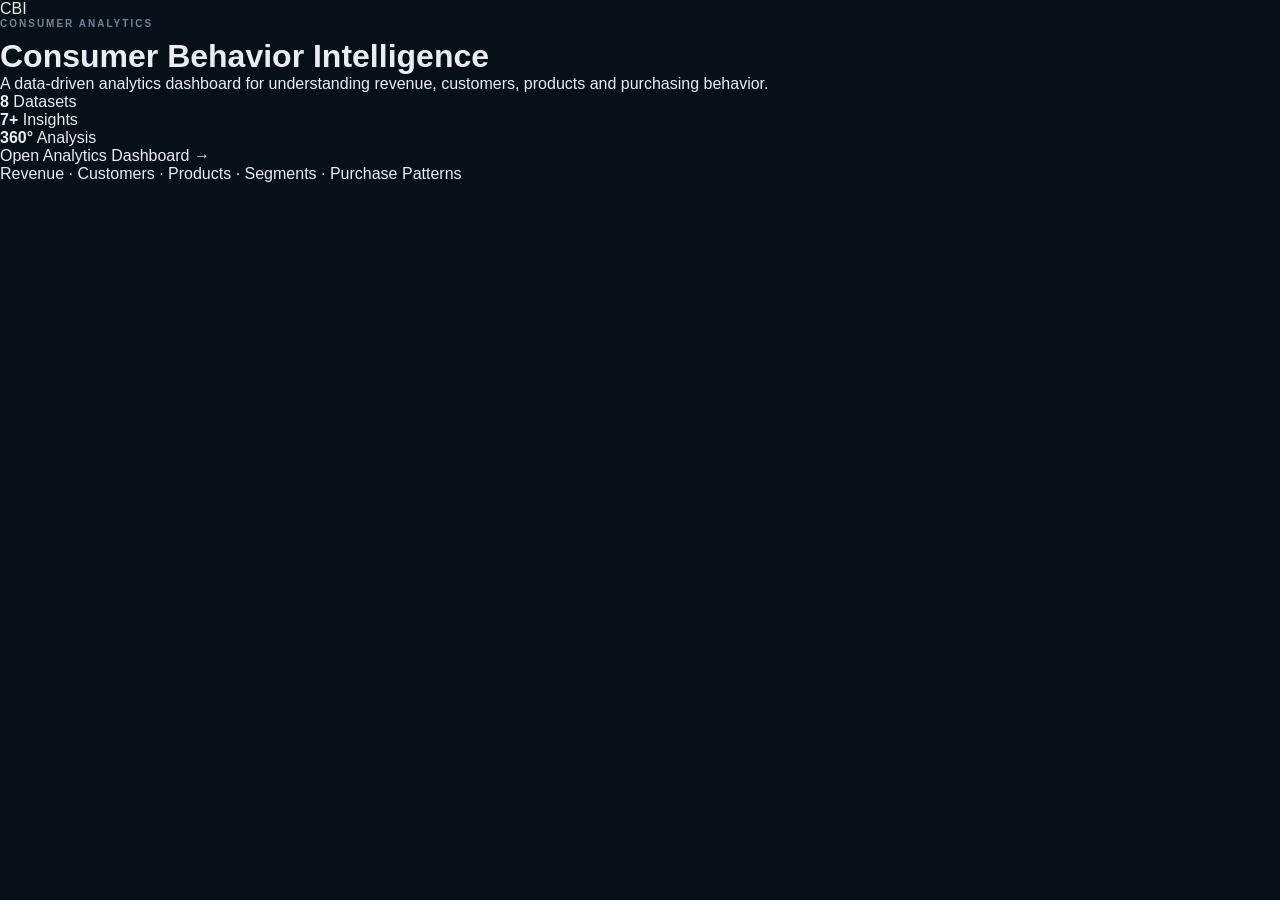
<file: frontend/index.html>
<!DOCTYPE html>
<html lang="en">

<head>

    <meta charset="UTF-8">

    <meta
        name="viewport"
        content="width=device-width, initial-scale=1.0"
    >

    <title>
        Consumer Behavior Intelligence
    </title>

    <link
        rel="stylesheet"
        href="/style.css"
    >

</head>


<body class="landing-page">


    <main class="landing">

        <div class="landing-card">

            <div class="brand-mark">
                CBI
            </div>

            <p class="eyebrow">
                CONSUMER ANALYTICS
            </p>

            <h1>
                Consumer Behavior
                <span>Intelligence</span>
            </h1>

            <p class="landing-description">

                A data-driven analytics dashboard
                for understanding revenue,
                customers, products and purchasing
                behavior.

            </p>

            <div class="landing-stats">

                <div>
                    <strong>8</strong>
                    <span>Datasets</span>
                </div>

                <div>
                    <strong>7+</strong>
                    <span>Insights</span>
                </div>

                <div>
                    <strong>360°</strong>
                    <span>Analysis</span>
                </div>

            </div>


            <a
                href="/dashboard.html"
                class="primary-button"
            >

                Open Analytics Dashboard

                <span>→</span>

            </a>


            <p class="landing-footer">

                Revenue · Customers · Products ·
                Segments · Purchase Patterns

            </p>

        </div>

    </main>


</body>

</html>
</file>
<file: style.css>
/* ============================================================
   CONSUMER BEHAVIOR INTELLIGENCE
   PROFESSIONAL ANALYTICS DASHBOARD
   ============================================================ */

* {
    box-sizing: border-box;
    margin: 0;
    padding: 0;
}

html {
    scroll-behavior: smooth;
}

body {
    font-family:
        Inter,
        -apple-system,
        BlinkMacSystemFont,
        "Segoe UI",
        sans-serif;

    background: #071018;
    color: #e8eef3;
    min-height: 100vh;
}

a {
    text-decoration: none;
    color: inherit;
}


/* ============================================================
   LAYOUT
   ============================================================ */

.app {
    display: flex;
    min-height: 100vh;
}


/* ============================================================
   SIDEBAR
   ============================================================ */

.sidebar {
    width: 250px;
    min-height: 100vh;

    position: fixed;
    left: 0;
    top: 0;

    background: #0b151e;
    border-right: 1px solid #1b2a35;

    padding: 28px 20px;

    display: flex;
    flex-direction: column;

    z-index: 10;
}

.brand {
    display: flex;
    align-items: center;
    gap: 12px;

    margin-bottom: 55px;
}

.brand-icon {
    width: 42px;
    height: 42px;

    display: flex;
    align-items: center;
    justify-content: center;

    border-radius: 10px;

    background: #162b3a;
    border: 1px solid #294354;

    font-size: 13px;
    font-weight: 800;
    letter-spacing: 1px;
}

.brand h1 {
    font-size: 15px;
    font-weight: 700;
}

.brand span {
    display: block;

    margin-top: 2px;

    color: #708493;

    font-size: 10px;
    letter-spacing: 1px;
    text-transform: uppercase;
}

.sidebar nav {
    display: flex;
    flex-direction: column;
    gap: 7px;
}

.sidebar nav a {
    padding: 12px 14px;

    border-radius: 8px;

    color: #8fa1ad;

    font-size: 13px;
    font-weight: 600;

    transition:
        background 0.2s ease,
        color 0.2s ease,
        transform 0.2s ease;
}

.sidebar nav a:hover {
    background: #132532;
    color: #ffffff;
    transform: translateX(3px);
}

.sidebar-footer {
    margin-top: auto;

    padding: 16px;

    border: 1px solid #1c2d39;
    border-radius: 10px;

    background: #0d1b25;
}

.sidebar-footer span {
    font-size: 9px;
    letter-spacing: 1.5px;
    color: #607785;
}

.sidebar-footer p {
    margin-top: 9px;

    font-size: 11px;
    line-height: 1.7;

    color: #9eb0bb;
}


/* ============================================================
   MAIN
   ============================================================ */

.main {
    width: calc(100% - 250px);
    margin-left: 250px;

    padding: 35px 42px 20px;
}


/* ============================================================
   HEADER
   ============================================================ */

.header {
    display: flex;
    justify-content: space-between;
    align-items: flex-start;

    margin-bottom: 45px;
}

.eyebrow {
    color: #708695;

    font-size: 10px;
    font-weight: 700;

    letter-spacing: 2px;

    margin-bottom: 9px;
}

.header h2 {
    font-size: clamp(27px, 3vw, 42px);

    line-height: 1.1;

    font-weight: 700;

    letter-spacing: -1px;
}

.header p {
    margin-top: 12px;

    color: #81939f;

    font-size: 14px;
}

.status {
    display: flex;
    align-items: center;
    gap: 8px;

    padding: 9px 12px;

    border: 1px solid #213540;
    border-radius: 20px;

    color: #8fa5b2;

    font-size: 9px;
    font-weight: 700;
    letter-spacing: 1px;
}

.status-dot {
    width: 7px;
    height: 7px;

    border-radius: 50%;

    background: #63d391;

    box-shadow:
        0 0 10px rgba(99, 211, 145, 0.6);
}


/* ============================================================
   SECTIONS
   ============================================================ */

.section {
    margin-bottom: 65px;
    scroll-margin-top: 25px;
}

.section-title {
    margin-bottom: 20px;
}

.section-title span {
    color: #607886;

    font-size: 9px;
    font-weight: 700;

    letter-spacing: 1.7px;
}

.section-title h3 {
    margin-top: 6px;

    font-size: 20px;
    font-weight: 650;

    letter-spacing: -0.3px;
}


/* ============================================================
   KPI CARDS
   ============================================================ */

.kpi-grid {
    display: grid;

    grid-template-columns:
        repeat(4, 1fr);

    gap: 14px;

    margin-bottom: 18px;
}

.kpi-card {
    min-height: 145px;

    padding: 22px;

    background: #0d1a24;

    border: 1px solid #1b2d39;

    border-radius: 12px;

    display: flex;
    flex-direction: column;

    justify-content: space-between;

    transition:
        transform 0.2s ease,
        border-color 0.2s ease;
}

.kpi-card:hover {
    transform: translateY(-3px);
    border-color: #315061;
}

.kpi-card > span {
    color: #728793;

    font-size: 10px;
    font-weight: 700;

    letter-spacing: 1px;
    text-transform: uppercase;
}

.kpi-card strong {
    margin-top: 10px;

    font-size: 28px;

    font-weight: 700;

    letter-spacing: -0.8px;
}

.kpi-card small {
    color: #5f7480;

    font-size: 10px;
}


/* ============================================================
   CARDS
   ============================================================ */

.card {
    background: #0d1a24;

    border: 1px solid #1b2d39;

    border-radius: 12px;

    padding: 22px;

    min-width: 0;
}

.card-header {
    display: flex;
    justify-content: space-between;

    margin-bottom: 18px;
}

.card-header span {
    color: #607886;

    font-size: 9px;
    font-weight: 700;

    letter-spacing: 1.5px;
}

.card-header h4 {
    margin-top: 5px;

    font-size: 15px;
    font-weight: 650;
}

.chart-large {
    min-height: 380px;
}

.chart-large canvas {
    height: 285px !important;
}

.two-column {
    display: grid;

    grid-template-columns:
        minmax(0, 1.4fr)
        minmax(0, 1fr);

    gap: 18px;

    margin-top: 18px;
}

.two-column canvas {
    height: 310px !important;
}


/* ============================================================
   INSIGHT CARD
   ============================================================ */

.insight-card {
    display: flex;
    flex-direction: column;

    justify-content: center;

    padding: 35px;
}

.insight-card > span {
    color: #607886;

    font-size: 9px;
    font-weight: 700;

    letter-spacing: 1.5px;
}

.insight-card h4 {
    margin-top: 15px;

    font-size: 25px;
}

.insight-card p {
    margin-top: 14px;

    color: #8799a4;

    font-size: 13px;

    line-height: 1.7;
}

.insight-number {
    margin-top: 25px;

    font-size: 44px;

    font-weight: 750;

    letter-spacing: -2px;
}

.insight-card > span:last-child {
    margin-top: 3px;
}


/* ============================================================
   SEGMENTS
   ============================================================ */

.segment-list {
    overflow: hidden;
}

.segment-item {
    padding: 15px 0;

    border-bottom: 1px solid #1a2a35;
}

.segment-item:last-child {
    border-bottom: none;
}

.segment-top {
    display: flex;
    justify-content: space-between;
    gap: 15px;
}

.segment-name {
    font-size: 13px;
    font-weight: 650;
}

.segment-count {
    color: #80939e;
    font-size: 11px;
}

.segment-meta {
    display: flex;
    justify-content: space-between;

    margin-top: 7px;

    color: #667d89;

    font-size: 10px;
}


/* ============================================================
   PRODUCT PAIRS
   ============================================================ */

.pairs {
    display: flex;
    flex-direction: column;

    gap: 9px;

    max-height: 310px;

    overflow-y: auto;
}

.pair-item {
    padding: 12px;

    border: 1px solid #1a2b36;
    border-radius: 8px;

    background: #0a1720;
}

.pair-products {
    color: #b8c7ce;

    font-size: 11px;
    line-height: 1.5;
}

.pair-count {
    margin-top: 5px;

    color: #617985;

    font-size: 9px;
    letter-spacing: 0.7px;
}


/* ============================================================
   FOOTER
   ============================================================ */

footer {
    display: flex;
    justify-content: space-between;

    padding: 25px 0 5px;

    border-top: 1px solid #192a35;

    color: #566c78;

    font-size: 9px;
    letter-spacing: 1px;
}

footer span {
    text-align: right;
}


/* ============================================================
   SCROLLBAR
   ============================================================ */

::-webkit-scrollbar {
    width: 7px;
}

::-webkit-scrollbar-track {
    background: #08131b;
}

::-webkit-scrollbar-thumb {
    background: #243b48;
    border-radius: 10px;
}


/* ============================================================
   RESPONSIVE
   ============================================================ */

@media (max-width: 1100px) {

    .sidebar {
        width: 210px;
    }

    .main {
        width: calc(100% - 210px);
        margin-left: 210px;

        padding: 30px;
    }

    .kpi-grid {
        grid-template-columns:
            repeat(2, 1fr);
    }

}


@media (max-width: 800px) {

    .sidebar {
        position: relative;

        width: 100%;
        min-height: auto;

        border-right: none;
        border-bottom: 1px solid #1b2a35;
    }

    .app {
        flex-direction: column;
    }

    .sidebar nav {
        flex-direction: row;

        overflow-x: auto;
    }

    .sidebar-footer {
        display: none;
    }

    .main {
        width: 100%;
        margin-left: 0;

        padding: 25px 18px;
    }

    .header {
        flex-direction: column;
        gap: 18px;
    }

    .two-column {
        grid-template-columns: 1fr;
    }

}


@media (max-width: 500px) {

    .kpi-grid {
        grid-template-columns: 1fr;
    }

    .header h2 {
        font-size: 27px;
    }

    .kpi-card strong {
        font-size: 25px;
    }

    footer {
        flex-direction: column;
        gap: 10px;
    }

    footer span {
        text-align: left;
    }

}
</file>
